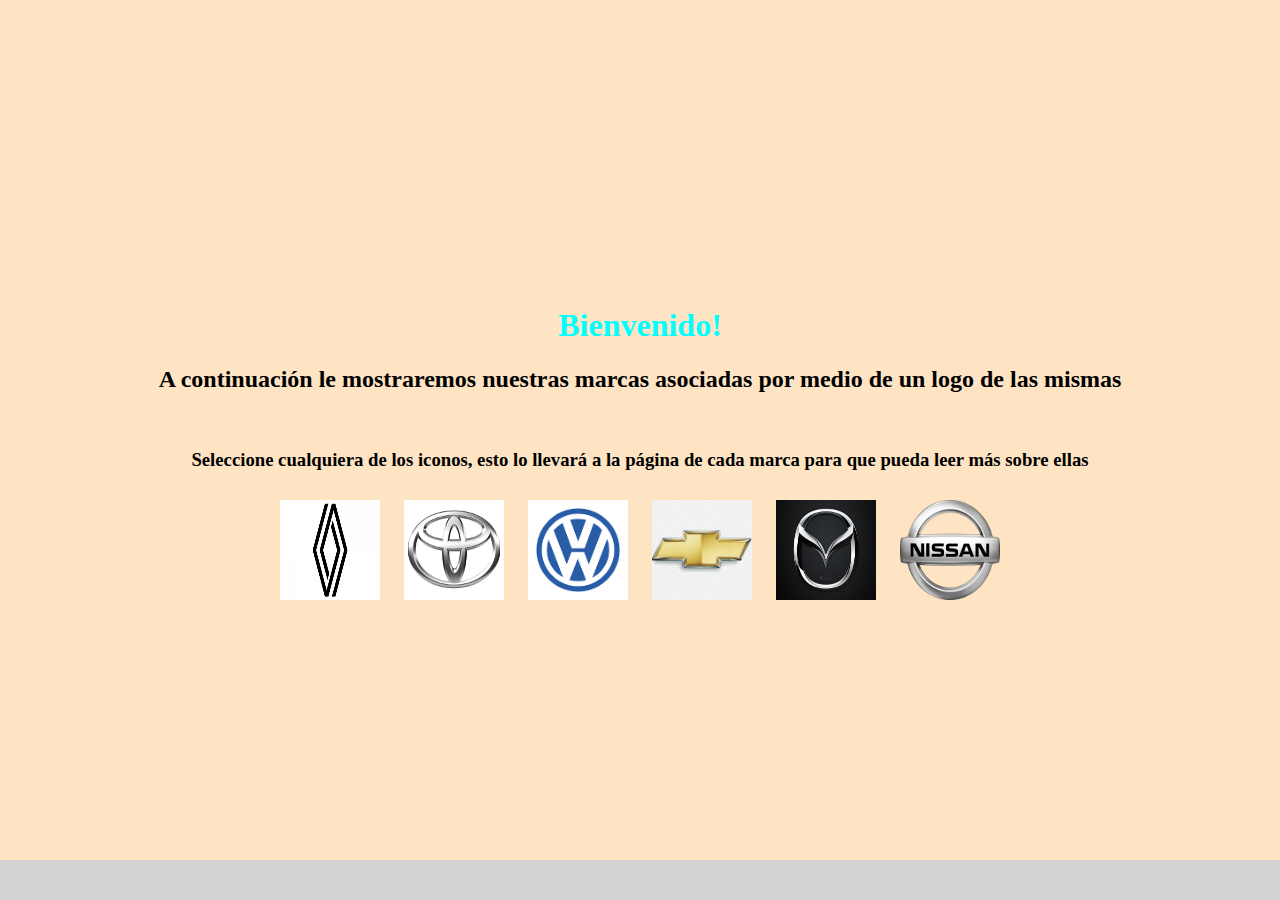
<file: HTML/ASC.HTML>
<!DOCTYPE html>
<html lang="en">
<head>
    <meta charset="UTF-8">
    <meta name="viewport" content="width=device-width, initial-scale=1.0">
    <title>Marcas Asociadas</title>
    <link rel="icon" href="https://www.carroya.com/noticias/sites/default/files/entradillas/473819833renaultlogo.jpeg">
    <style>
        html, body {
            height: 100%;
            margin: 0;
            padding: 0;
        }
        
        body {
            text-align: center;
            justify-content: center;
            display: flex;
            flex-direction: column;
            align-items: center;
            background-color: bisque;
            font-size: medium;
            font-family: 'Times New Roman', Times, serif;
        }
        
        h1 {
            color: aqua;
        }
        
        footer {
            padding: 20px;
            background-color: lightgray;
            width: 100%;
            position: fixed;
            bottom: 0;
            left: 0;
        }
        
        .car-link {
            display: inline-block;
            margin: 10px;
            cursor: pointer;
        }
        
        .car-link img {
            width: 100px;
            height: 100px;
        }
        
        .car-animation {
    width: 200px;
    height: 100px;
    margin: 20px auto;
    position: absolute;
    bottom: 0;
    left: 0; /* Set the starting position to the left edge of the screen */
    transform: translateX(-100%);
    animation: animateCar 4s linear infinite; /* Increase the animation duration for a smoother transition */
}

@keyframes animateCar {
    0% {
        transform: translateX(-100%);
    }
    100% {
        transform: translateX(1000%); /* Change the value to match the width of the screen */
    }
}
    </style>
</head>
<body>
    <header>
        <h1>Bienvenido!</h1>
        <h2>A continuación le mostraremos nuestras marcas asociadas por medio de un logo de las mismas</h2>
        <br>
        <h3>Seleccione cualquiera de los iconos, esto lo llevará a la página de cada marca para que pueda leer más sobre ellas</h3>
    </header>
    
    <div>
        <a class="car-link" href="https://www.renault.com">
            <img src="../img/rml.png" alt="Renault">
        </a>
        
        <a class="car-link" href="https://www.toyota.com">
            <img src="../img/passion_img01.jpg" alt="Toyota">
        </a>
        
        <a class="car-link" href="https://www.volkswagen.com">
            <img src="../img/vls.png" alt="Volkswagen">
        </a>
        
        <a class="car-link" href="https://www.chevrolet.com">
            <img src="../img/png-transparent-chevrolet-210-general-motors-car-logo-fiat-angle-emblem-rectangle.png" alt="Chevrolet">
        </a>
        
        <a class="car-link" href="https://www.mazda.com">
            <img src="../img/21c2fe7847dbc1b098500fbe58f5ecee.jpg" alt="Mazda">
        </a>
        
        <a class="car-link" href="https://www.nissan.com">
            <img src="../img/Nissan_logo.png" alt="Nissan">
        </a>
    </div>
    
    <footer>
    </footer>

    <img class="car-animation" src="../img/fot.jpg" alt="Car Animation">

</body>
</html>
</file>
